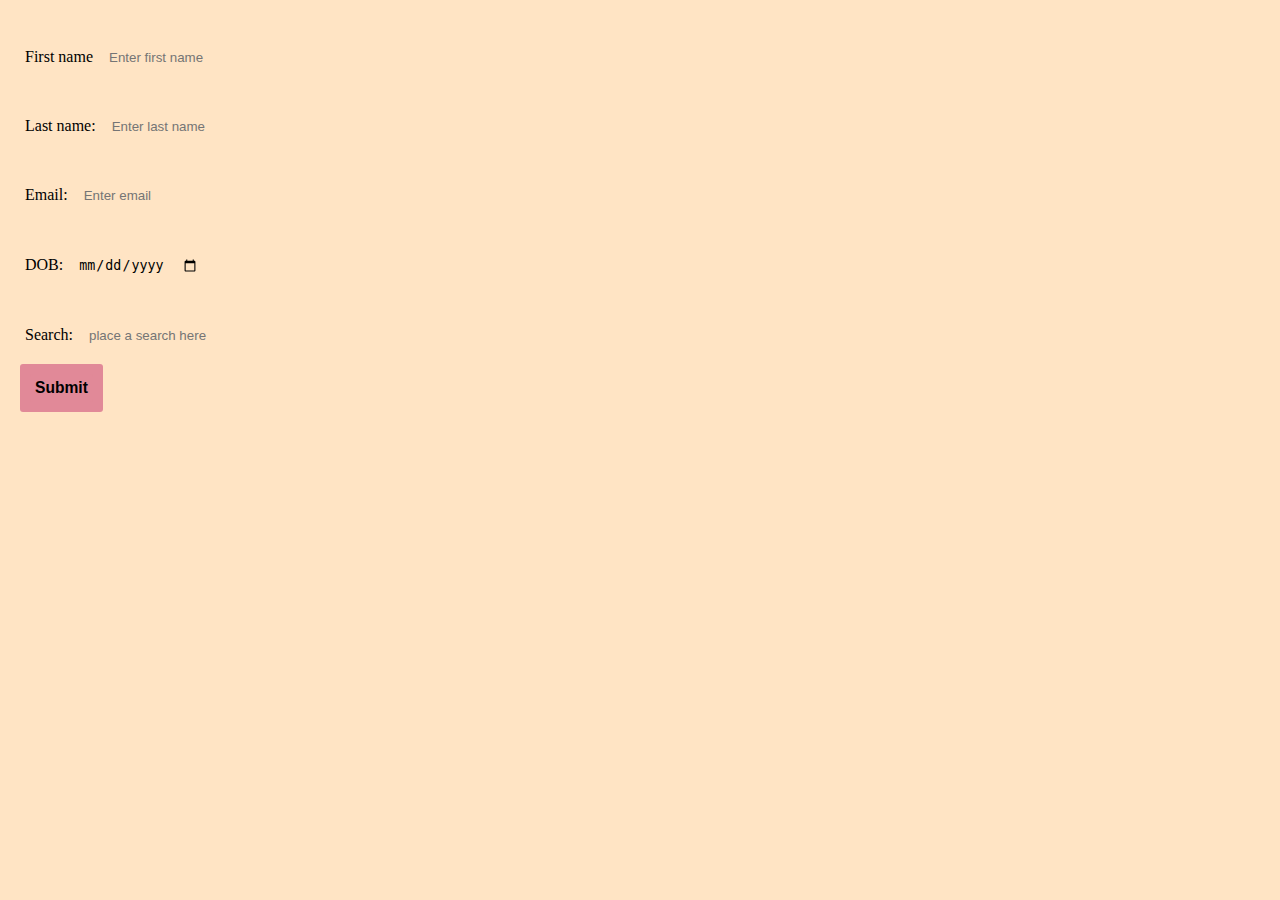
<file: forms/index.html>
<!DOCTYPE html>
<html lang="en">
<head>
    <meta charset="UTF-8">
    <meta name="viewport" content="width=device-width, initial-scale=1.0">
    <link rel="stylesheet" href="stylesheet/style.css">
    <title>Document</title>
</head>
<body>
    <form action="">
        <div>
            <label for="First name">First name</label>
            <input type="text" name=" First_name" placeholder="Enter first name">
        </div>
        <br>
        <div>
            <label for="Last name">Last name:</label>
            <input type="text" name="Last_name" placeholder="Enter last name">
        </div>
        <br>
        <div>
             <label for="Email"> Email:</label>
             <input type="text" name="Email" placeholder="Enter email">
        </div>
        <br>
        <div>
            <label for="Date of Birth">DOB:</label>
            <input type="date" name="Date of Birth" placeholder="Date of Birth">
        </div>
        <br>
        <div>
            <label for="Search"> Search:</label>
            <input type="text" name="Search" placeholder="place a search here">
        </div>
        <button>
            <h3>Submit</h3>
        </button>
    </form>
</body>
</html>
</file>
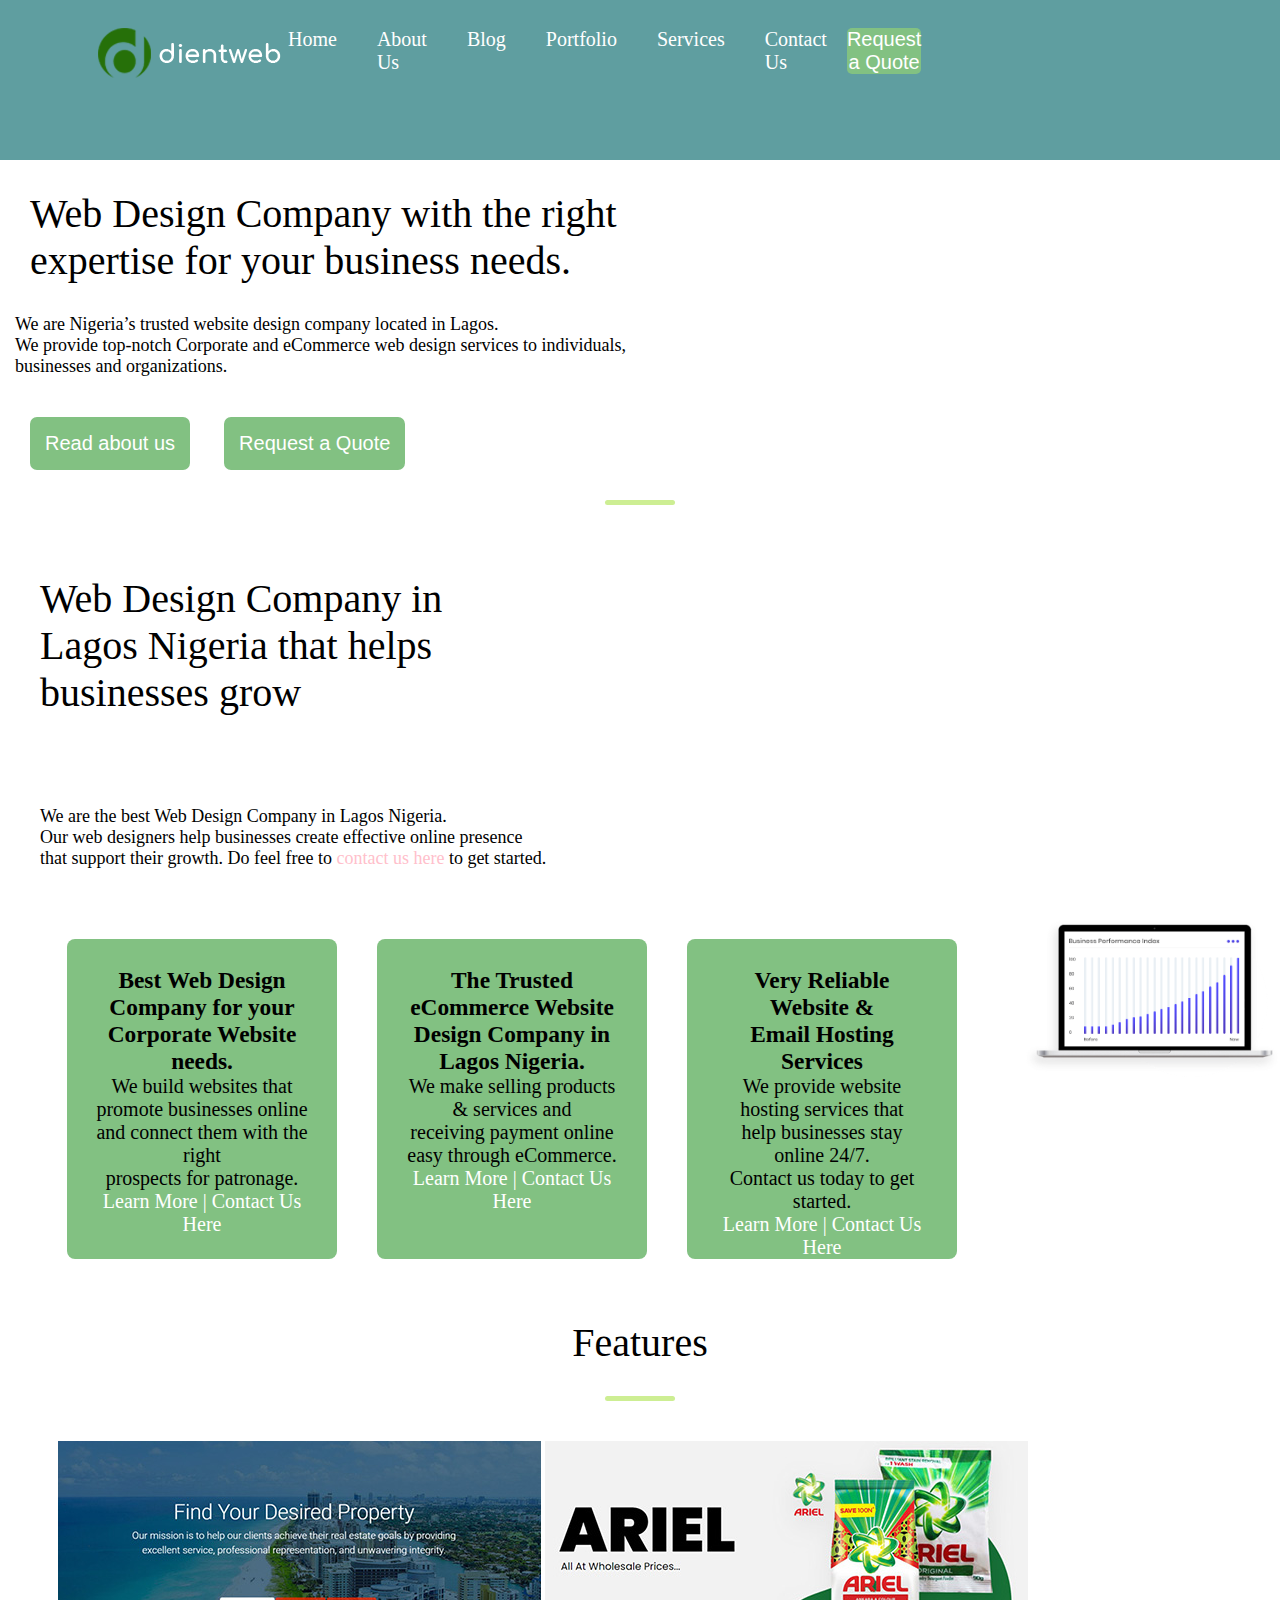
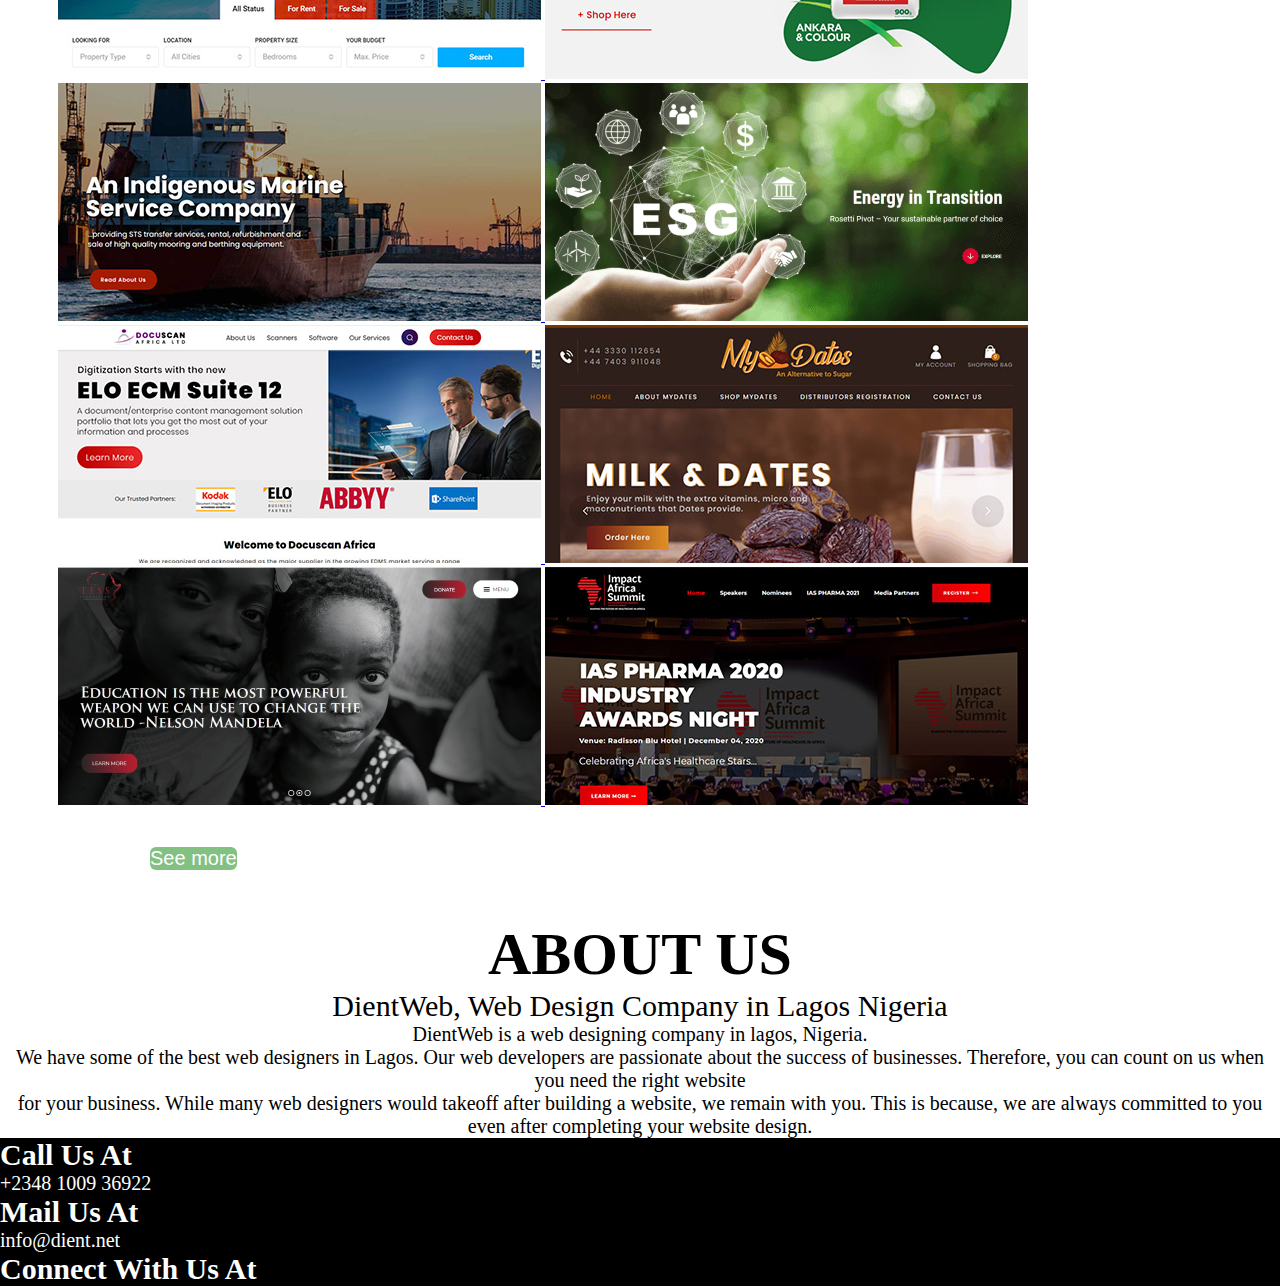
<file: lag-business-website/index.html>
<!DOCTYPE html>
<html lang="en">
<head>
    <meta charset="UTF-8">
    <meta name="viewport" content="width=device-width, initial-scale=1.0">
    <link rel="stylesheet" href="style.css">
    <title>dient website</title>
</head>
<body>
     <!--header section goes here-->
    <section id="header">
       <header class="horizontal">
        <div class="brandsImg">
            <img src="./images/dient logo.png" alt="dient logo">
        </div>
        <!--nav section-->
        <nav>
            <ul class="horizontalMenu">
                <li class="navItem"><a href="home">Home</a></li>
                <li class="navItem"><a href="about">About Us</a></li>
                <li class="navItem"><a href="blog">Blog</a></li>
                <li class="navItem"><a href="portfolio">Portfolio</a></li>
                <li class="navItem"><a href="services">Services</a></li>
                <li class="navItem"><a href="contact">Contact Us</a></li>
                <button class="dee">Request a Quote</button>
            </ul>
        </nav>
       </header>
    </section>
        <!--main section goes here-->
    <main>
        <!--home section-->
        <section id="Home">
                <h1 class="gold">Web Design Company with the right
                    <br> expertise for your business needs.</h1>
                <p class="gold2">We are Nigeria’s trusted website design company located in Lagos.<br>
                     We provide top-notch Corporate and eCommerce web design services to individuals,<br>
                      businesses and organizations.</p>
                <button class="gold3"><a href="#"> Read about us</a> </button> 
                <button class="gold3"><a href="#"> Request a Quote</a></button>
                <div class="rectangle"></div>
        <section id="dientPort">
            <div class="mee">
                <h1 class="pr">Web Design Company in<br>
                     Lagos Nigeria that helps <br>
                     businesses grow</h1>
                <p class="pr1">We are the best Web Design Company in Lagos Nigeria.<br>
                     Our web designers help businesses create effective online presence<br>
                      that support their growth. Do feel free to <a href="#">  contact us here</a> to get started.</p>
                <img src="./images/dient business performance image.png" alt="abacus">
            </div>
        </section>
        <section id="content">
            <div class="gridContainer">
                <div class="card">
                    <i class="fa-brands fa-gift"></i>
                    <h3>Best Web Design Company for your Corporate Website needs.</h3>
                    <p>We build websites that promote businesses online 
                        <br>and connect them with the right<br>
                         prospects for patronage.</p>
                    <a href="#">Learn More | Contact Us Here</a>
                </div>
                <div class="card">
                    <i class="fa fa-laptop"></i>
                    <h3>The Trusted eCommerce Website<br>
                         Design Company in <br>
                         Lagos Nigeria.</h3>
                    <p>We make selling products & services and <br>
                        receiving payment online <br>
                        easy through eCommerce.</p>
                    <a href="#">Learn More | Contact Us Here</a>
                </div>
                <div class="card">
                    <i class="fa fa-cloud"></i>
                    <h3>Very Reliable Website &<br>
                         Email Hosting Services</h3>
                    <p>We provide website hosting services that<br>
                         help businesses stay online 24/7. <br>
                         Contact us today to get started.</p>
                    <a href="#">Learn More | Contact Us Here</a>
                </div>
            </div>
        </section>
        <section id="Others">
            <div class="texts">
                <h1 class="justImage">Features</h1>
                <div class="rectangle"></div>
            </div>
            <div class="Images">
                <a href="#">
                <img src="images/dient estate.jpg" alt="">
                <img src="./images/dient Ariel.jpg" alt="">
                <img src="./images/dient marine.jpg" alt="">
                <img src="./images/dient esg.png" alt="">
                <img src="./images/dient suite 12.jpg" alt="">
                <img src="./images/dient ecommerce.jpg" alt="">
                <img src="./images/dient ttf.png" alt="">
                <img src="./images/dient summit.jpg" alt="">
                </a>
            </div>
            <button class="imgBtn"><a href="#">See more</a></button>
        </section>
        <section id="About us">
        <div class="about">
            <h1>ABOUT US</h1>
            <p>DientWeb, Web Design Company in Lagos Nigeria</p>
        </div>
        <div class="About">
            <p>DientWeb is a <a href="about">web designing company in lagos,</a> Nigeria.<br>
                 We have some of the best web designers in Lagos. Our web developers are passionate about
                  the success of businesses. Therefore, you can count on us when you need the right website<br>
                   for your business. While many web designers would  takeoff after building a website,
                   we remain with you. This is because, we are always committed to you even after completing your
                    website design.</p>
        </div>
    </section>
            
    </main>
    <!--footer section goes here-->
    <footer>
        <section class="footer">
           <h2>Call Us At</h2>
           <p>+2348 1009 36922</p>
        <div>
           <h2>Mail Us At</h2>
           <p>info@dient.net</p>
        </div>
        <div>
           <h2>Connect With Us At</h2>
        </div>
        </sectoin>
    </footer>
</body>
</html>
</file>
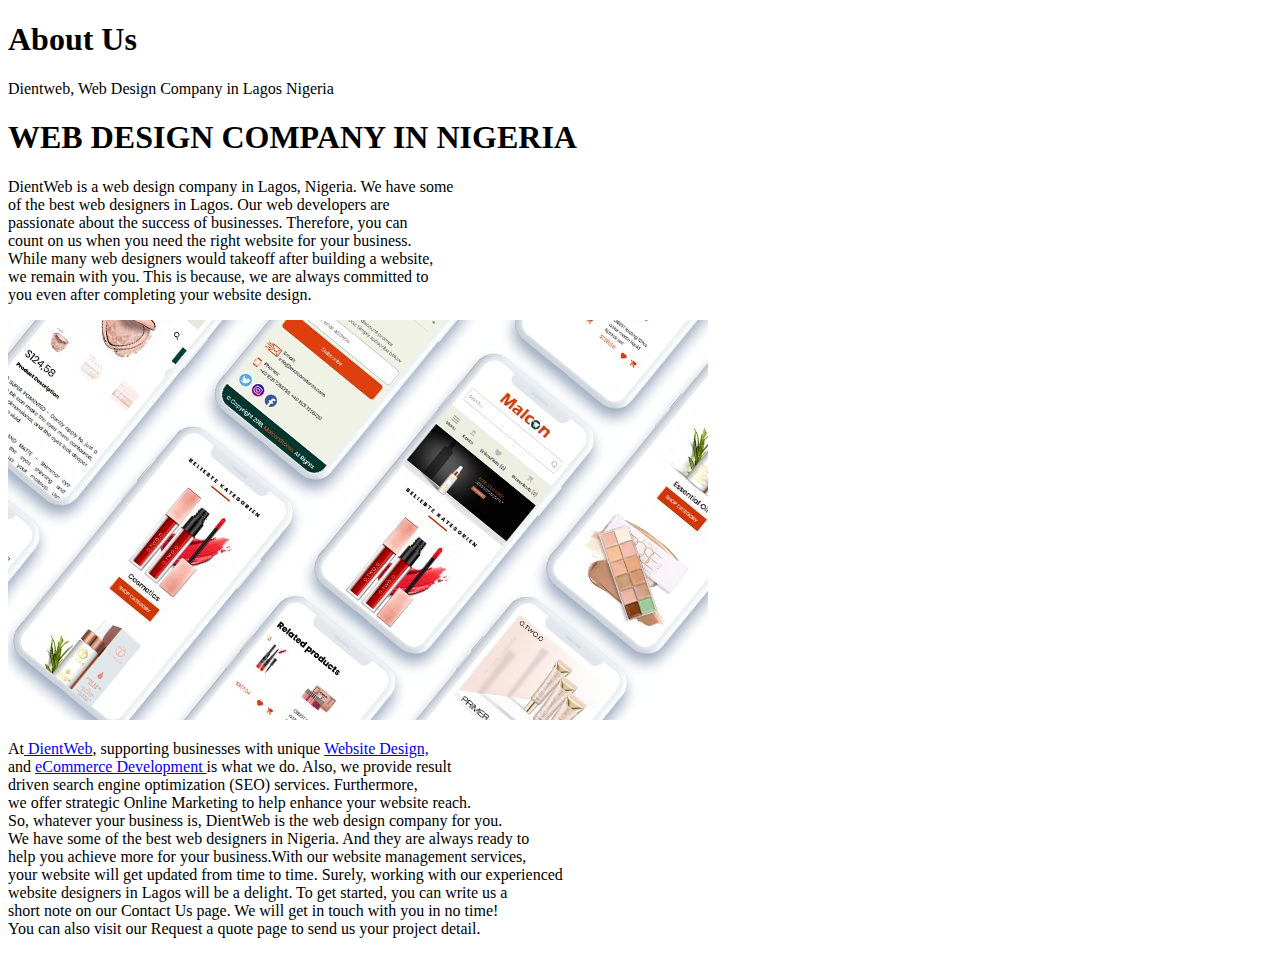
<file: lag-business-website/About.html>
<!DOCTYPE html>
<html lang="en">
<head>
    <meta charset="UTF-8">
    <meta name="viewport" content="width=device-width, initial-scale=1.0">
    <title>About Us Page</title>
</head>
<body>
    <h1>About Us</h1>
    <P>Dientweb, Web Design Company in Lagos Nigeria </P>
    <section id="About">
        <h1>WEB DESIGN COMPANY IN NIGERIA</h1>
    </section>
    <div class="rectangle"></div>
    <p>DientWeb is a web design company in Lagos, Nigeria. We have some<br>
        of the best web designers in Lagos. Our web developers are<br>
        passionate about the success of businesses. Therefore, you can<br>
        count on us when you need the right website for your business.<br>
        While many web designers would  takeoff after building a website,<br>
        we remain with you. This is because, we are always committed to<br>
        you even after completing your website design.</p>
    <div class="image">
        <img src="./images/dientweb About.jpg" alt="">
    </div>
    <div>
        <P>At<a href="#"> DientWeb</a>, supporting businesses with unique <a href="#">Website Design,</a> <br>
        and <a href="#">eCommerce Development </a> is what we do. Also, we provide result <br>
        driven search engine optimization (SEO) services. Furthermore,<br>
        we offer strategic Online Marketing to help enhance your website reach.<br>
        So, whatever your business is, DientWeb is the web design company for you.<br>
        We have some of the best web designers in Nigeria. And they are always ready to <br>
        help you achieve more for your business.With our website management services,<br>
        your website will get updated from time to time. Surely, working with our experienced<br>
         website designers in Lagos will be a delight. To get started, you can write us a<br>                  short note on our Contact Us page. We will get in touch with you in no time!<br>
          You can also visit our Request a quote page to send us your project detail.</P>
    </div>
</body>
</html>
</file>
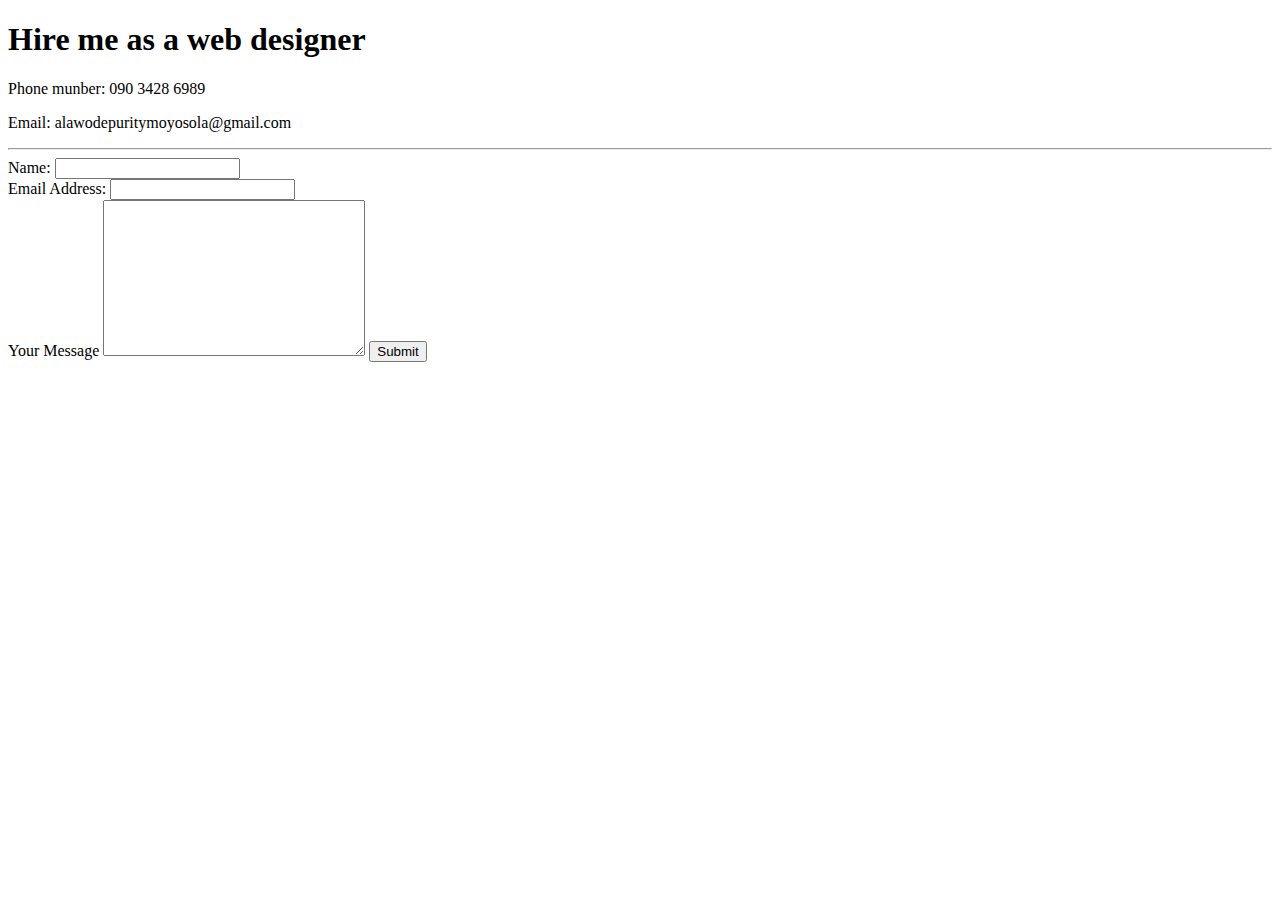
<file: lag-business-website/contact.html>
<!DOCTYPE html>
<html lang="en">
<head>
    <meta charset="UTF-8">
    <meta name="viewport" content="width=device-width, initial-scale=1.0">
    <title>Contact Us</title>
</head>
<body>
    <h1>Hire me as a web designer</h1>
    <p>Phone munber: 090 3428 6989</p>
    <p>Email: alawodepuritymoyosola@gmail.com</p>

    <hr>

    <form action="mail to: info@alawodepuritymoyosola" method="post">
        <label for="Name">Name:</label>
        <input type="text" id="name" name="value">

        <br>

        <label for="Email">Email Address:</label>
        <input type="text" id="Email" name="value">

        <br>

        <label for="Message">Your Message</label>
        <textarea id="Message" name="Message" cols="30" rows="10"></textarea>
         <input type="submit">
        <br>


    </form>
    
</body>
</html>
</file>
<file: forms/stylesheet/style.css>
*{
    margin: 5px;
    padding-top: 5px;
    padding-bottom: 3px;
    border: 4px;
    border-radius: 5px bold solid;
    background-color: bisque;
    justify-content: center;
    align-items: center;
    
}

button, h3{
    padding: 5px;
    border-radius: 3px;
    color: black;
    background-color: rgb(225, 137, 152);
    cursor: pointer;
}
</file>
<file: lag-business-website/style.css>
body{
    background-color: cadetblue;
    font-family: "roboto" sans-serif;
    color: #fff;
}
*{
    margin: 0px;
    padding: 0px;
    box-sizing: border-box;
}
/*header section*/
header{
    padding: 28px 98px;
    background-color: cadetblue;
    width: 100px;
    position: sticky;
}
.horizontal{
    display: flex;
    flex-direction: row;
    justify-content: space-between;
}
.horizontalMenu{
    display: flex;
    flex-direction: row;
}
.brandsImg{
    width: 170px;
}
.navItem{
    list-style: none;
    margin: 0px 20px;
    font-size: 20px;
    font-weight: 500;
}
.navItem a{
    text-decoration: none;
    color: #fff;
}
.navItem a:hover{
    color: green;
}
.dee{
    font-size: 20px;
    border: 50px;
    border-radius: 5px;
    background-color: rgb(130, 193, 130);
    cursor: pointer;
    color: #fff;
}
.dee:hover{
    color: darkgreen;
}
#Home{
    background-color: #fff;
    color: black;
}
.gold{
    font-size: 40px;
    padding: 30px;
    margin-top: 50px;
    margin-bottom: 0px;
    font-weight: 300;
}
.gold2{
    font-size: 18px;
    padding-left: 15px;
    margin-bottom: 40px;
}
.rectangle{
    width: 70px;
    height: 5px;
    border-radius: 5px;
    background-color: rgb(205, 238, 147);
    justify-content: right;
    margin: auto;
    margin-top: 30px;
    margin-bottom: 30px;
}
.gold3{
    border: 15px solid rgb(130, 193, 130);
    border-radius: 7px;
    justify-content: space-between;
    font-size: 20px;
    background-color: rgb(130, 193, 130);
    padding-left: 0px;
    cursor: pointer;
    margin-left: 30px;
}
.gold3 a{
    list-style: none;
    text-decoration: none;
    color: #fff;
}
.gold3 a:hover{
    color: darkgreen;
}
.pr{
    font-size: 40px;
    font-weight: 300;
    padding: 40px;
}
.pr1{
    font-size: 18px;
    padding: 40px;
    margin-top: 10px;
    margin-bottom: 10px;
}
.pr1 a{
    text-decoration: none;
    color: pink;
}
.pr1 a:hover{
    color: darkgreen;
}
#dientPort{
    background-color: #fff;
    color: black;
}
.mee img{
    float: right;
    max-width: 20%;
    background-color: #fff;
}
#content{
    background-color: #fff;
    color: black;
}
.gridContainer{
    color: black;
    display: flex;
    flex-direction: row;
    justify-content: center;
}
.card{
    background-color: rgb(130, 193, 130);
    height: 320px;
    width: 270px;
    text-align: center;
    border: 0px solid rgb(130, 193, 130);
    box-shadow: 40px;
    margin: 20px;
    border-radius: 8px;
    justify-content: space-between;
    font-size: 20px;
    padding: 28px;
}
.card a{
    text-decoration: none;
    color: #fff;
}
.card a:hover{
    color: darkgreen;
}
#Others{
    background-color: #fff;
    color: black;
}
.justImage{
    font-size: 40px;
    text-align: center;
    justify-content: center;
    margin-top: 40px;   
    font-weight: 300;
}
.Images{
    justify-content: space-between;
    margin: 28px 48px 28px 48px;
    cursor: pointer;
    display: grid;
    grid-template-columns: auto auto;
    padding: 10px 10px 10px 10px;
}
.imgBtn{
    font-size: 20px;
    border: 20px;
    border-radius: 6px;
    background-color: rgb(130, 193, 130);
    justify-content: center;
    text-align: center;
    margin-left: 150px;
}
.imgBtn a{
    text-decoration: none;
    color: #fff;
}
.imgBtn a:hover{
    color: darkgreen;
}
.about{
    font-size: 30px;
    text-align: center;
    margin-top: 50px;
}
.About a{
    color: black;
    text-decoration: none;
}
.About a:hover{
    color: darkgreen;
}
.About p{
    font-size: 20px;
    text-align: center;
}
.footer{
    color: #fff;
    font-size: 20px;
    background-color: #000;
}
.phone{
    text-align: center;
    justify-content: center;
}
.Email{
    text-align: left;
    justify-content: left;
    padding-left: 250px;  
}
.Media{
    text-align: right;
    justify-content: right;
    padding-right: 250px;
    padding-bottom: 200px;
}
</file>
